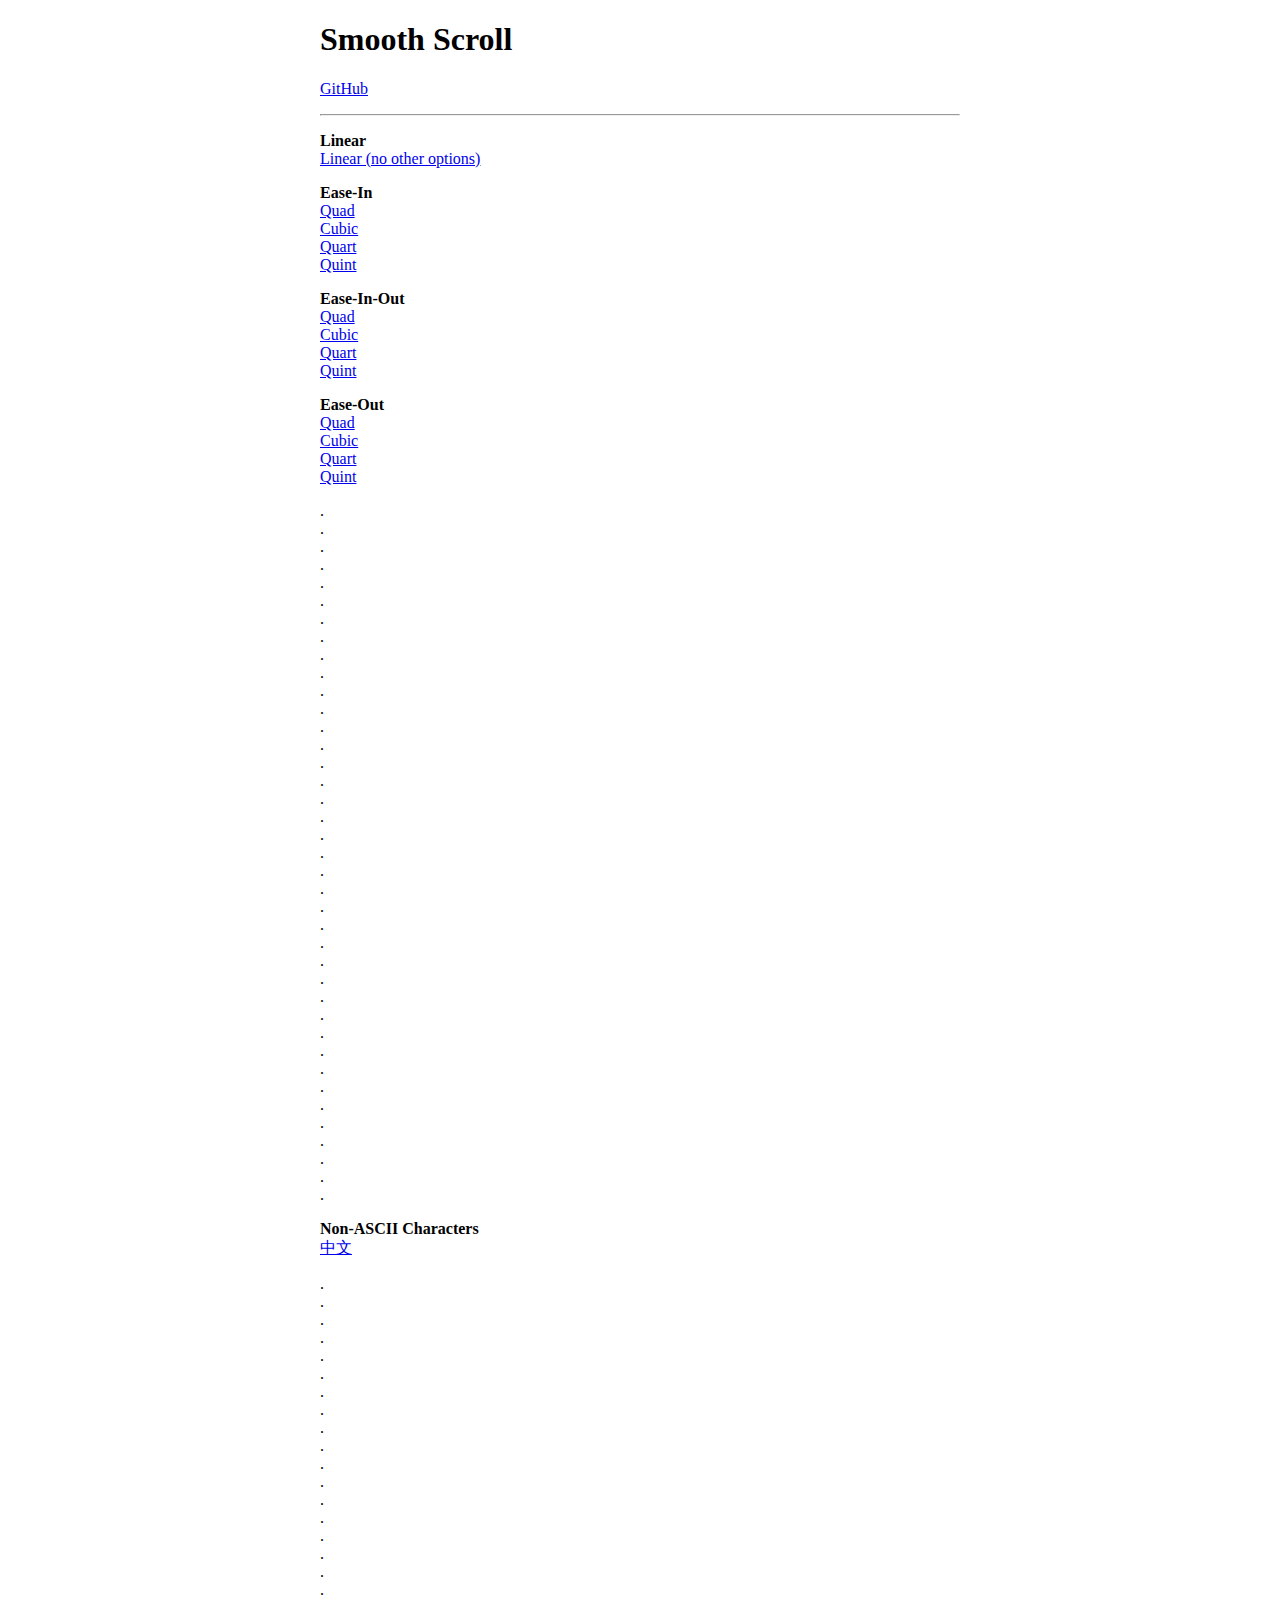
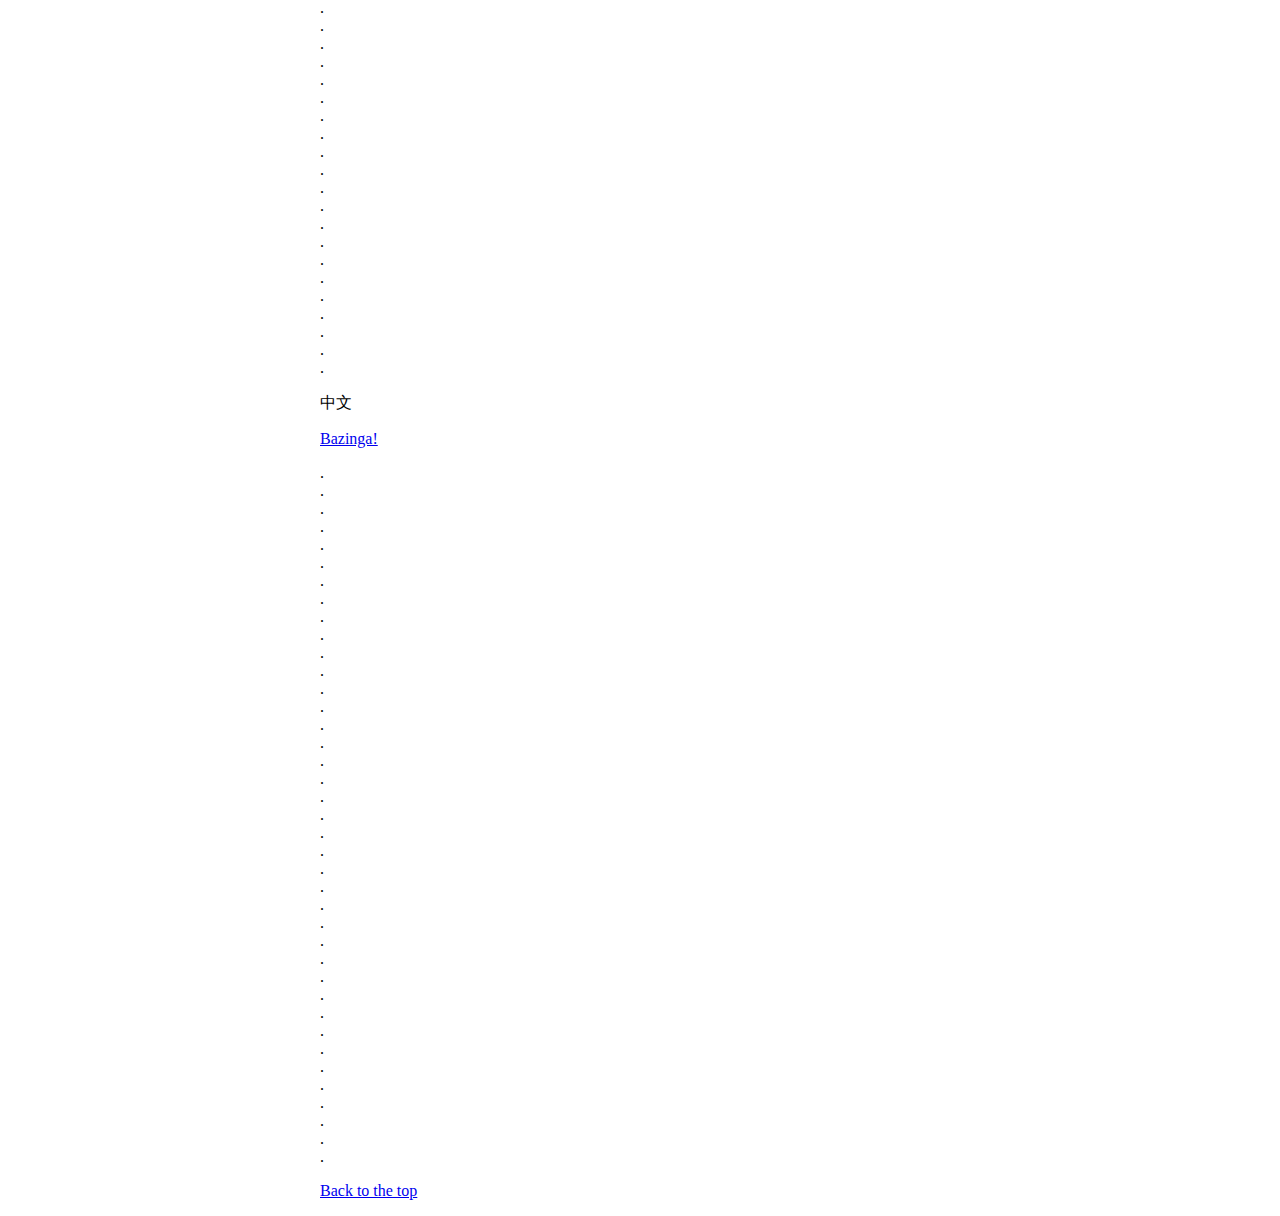
<file: node_modules/smooth-scroll/docs/index.html>
<!DOCTYPE html>
<html lang="en">

	<head>
		<meta charset="utf-8">
		<title>Smooth Scroll</title>
		<meta name="viewport" content="width=device-width, initial-scale=1.0">

		<!-- stylesheets -->
		<style type="text/css">
			body {
				max-width: 40em;
				width: 88%;
				margin-left: auto;
				margin-right: auto;
			}
		</style>
	</head>

	<body>

		<main id="top">

			<nav>
				<h1>Smooth Scroll</h1>
				<p><a href="https://github.com/cferdinandi/smooth-scroll">GitHub</a></p>
				<hr>
			</nav>

			<section>
<p>
    <strong>Linear</strong><br>
    <a data-scroll data-options='{ "easing": "linear" }' href="#bazinga">Linear (no other options)</a><br>
</p>

<p>
    <strong>Ease-In</strong><br>
    <a data-scroll data-options='{ "easing": "easeInQuad" }' href="#bazinga">Quad</a><br>
    <a data-scroll data-options='{ "easing": "easeInCubic" }' href="#bazinga">Cubic</a><br>
    <a data-scroll data-options='{ "easing": "easeInQuart" }' href="#bazinga">Quart</a><br>
    <a data-scroll data-options='{ "easing": "easeInQuint" }' href="#bazinga">Quint</a>
</p>

<p>
    <strong>Ease-In-Out</strong><br>
    <a data-scroll data-options='{ "easing": "easeInOutQuad" }' href="#bazinga">Quad</a><br>
    <a data-scroll data-options='{ "easing": "easeInOutCubic" }' href="#bazinga">Cubic</a><br>
    <a data-scroll data-options='{ "easing": "easeInOutQuart" }' href="#bazinga">Quart</a><br>
    <a data-scroll data-options='{ "easing": "easeInOutQuint" }' href="#bazinga">Quint</a>
</p>

<p>
    <strong>Ease-Out</strong><br>
    <a data-scroll data-options='{ "easing": "easeOutQuad" }' href="#bazinga">Quad</a><br>
    <a data-scroll data-options='{ "easing": "easeOutCubic" }' href="#bazinga">Cubic</a><br>
    <a data-scroll data-options='{ "easing": "easeOutQuart" }' href="#bazinga">Quart</a><br>
    <a data-scroll data-options='{ "easing": "easeOutQuint" }' href="#bazinga">Quint</a>
</p>

<p>
    .<br>.<br>.<br>.<br>.<br>.<br>.<br>.<br>.<br>.<br>.<br>.<br>.<br>
    .<br>.<br>.<br>.<br>.<br>.<br>.<br>.<br>.<br>.<br>.<br>.<br>.<br>
    .<br>.<br>.<br>.<br>.<br>.<br>.<br>.<br>.<br>.<br>.<br>.<br>.
</p>

<p>
    <strong>Non-ASCII Characters</strong><br>
    <a data-scroll href="#中文">中文</a>
</p>

<p>
    .<br>.<br>.<br>.<br>.<br>.<br>.<br>.<br>.<br>.<br>.<br>.<br>.<br>
    .<br>.<br>.<br>.<br>.<br>.<br>.<br>.<br>.<br>.<br>.<br>.<br>.<br>
    .<br>.<br>.<br>.<br>.<br>.<br>.<br>.<br>.<br>.<br>.<br>.<br>.
</p>

<p id="中文">中文</p>

<p id="bazinga"><a data-scroll href="#1@#%^-bottom">Bazinga!</a></p>

<p>
    .<br>.<br>.<br>.<br>.<br>.<br>.<br>.<br>.<br>.<br>.<br>.<br>.<br>
    .<br>.<br>.<br>.<br>.<br>.<br>.<br>.<br>.<br>.<br>.<br>.<br>.<br>
    .<br>.<br>.<br>.<br>.<br>.<br>.<br>.<br>.<br>.<br>.<br>.<br>.
</p>

<p id="1@#%^-bottom"><a data-scroll data-options='{ "easing": "easeOutCubic" }' href="#">Back to the top</a></p>
			</section>
		</main>

		<!-- Javascript -->
		<script src="dist/js/smooth-scroll.js"></script>
		<script>
			smoothScroll.init();
		</script>


	</body>
</html>
</file>
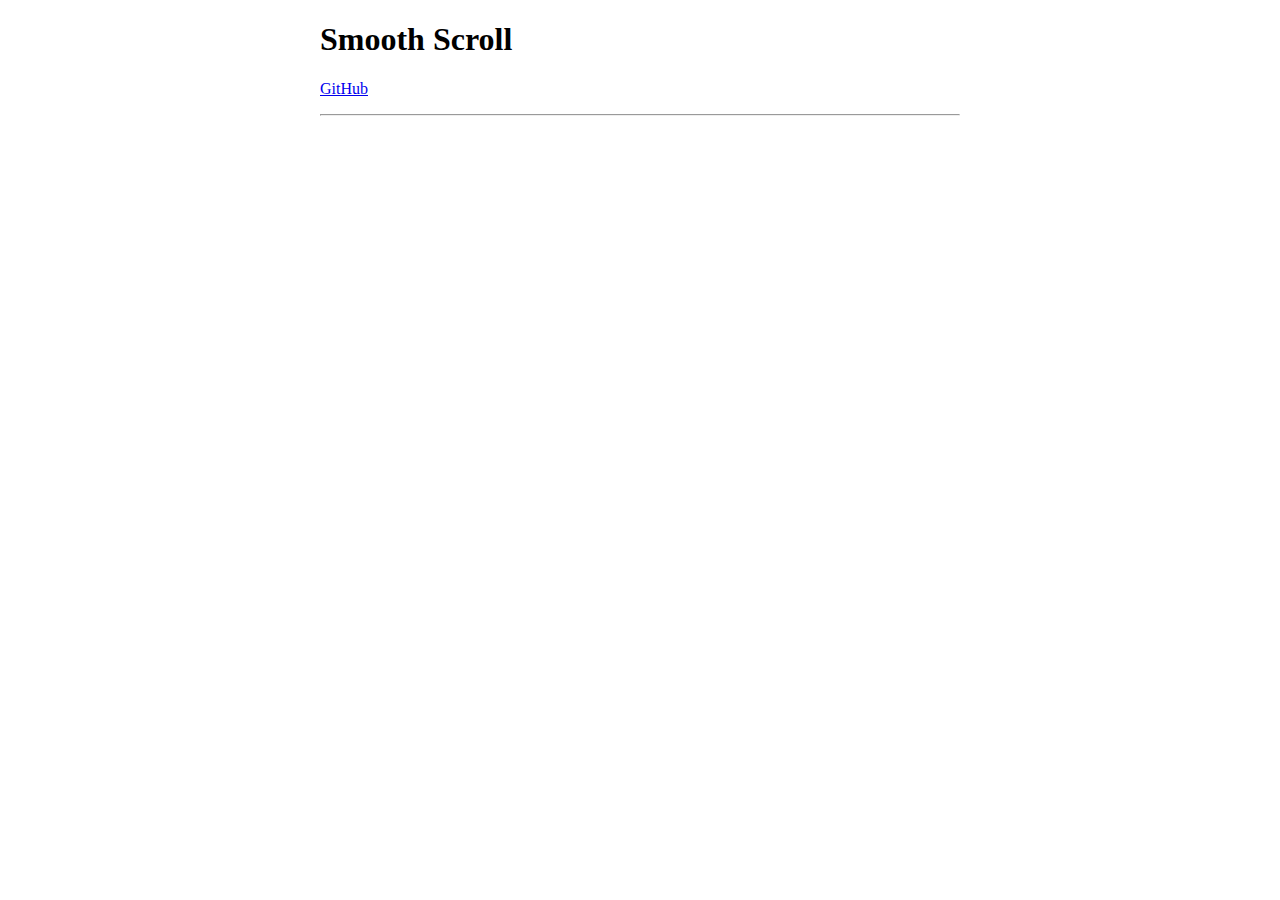
<file: node_modules/smooth-scroll/src/docs/_templates/_header.html>
<!DOCTYPE html>
<html lang="en">

	<head>
		<meta charset="utf-8">
		<title>Smooth Scroll</title>
		<meta name="viewport" content="width=device-width, initial-scale=1.0">

		<!-- stylesheets -->
		<style type="text/css">
			body {
				max-width: 40em;
				width: 88%;
				margin-left: auto;
				margin-right: auto;
			}
		</style>
	</head>

	<body>

		<main id="top">

			<nav>
				<h1>Smooth Scroll</h1>
				<p><a href="https://github.com/cferdinandi/smooth-scroll">GitHub</a></p>
				<hr>
			</nav>

			<section>
</file>
